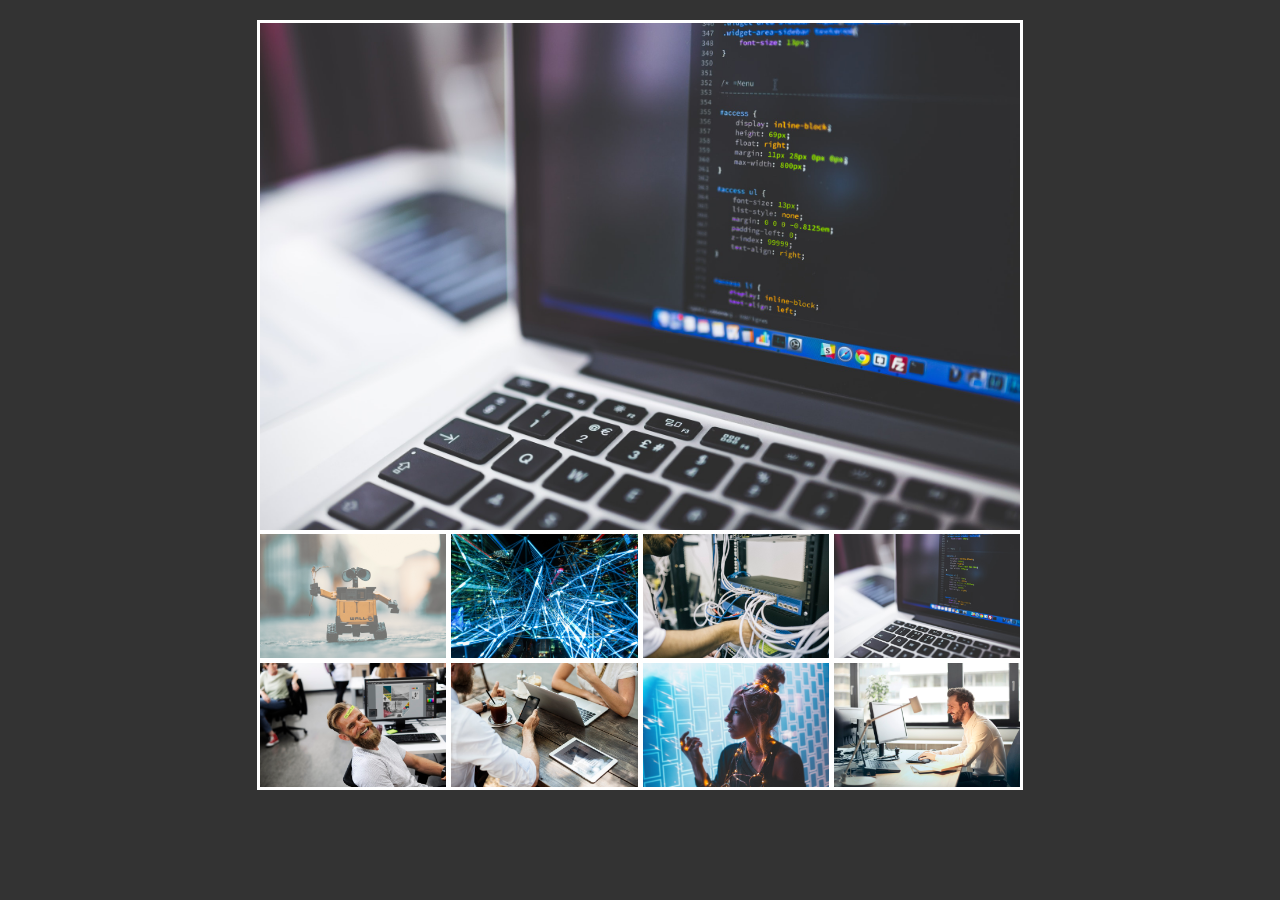
<file: Client/index.html>
<!DOCTYPE html>
<html lang="en">
<head>
    <meta charset="UTF-8">
    <meta name="viewport" content="width=device-width, initial-scale=1.0"/>
    <title>My Gallery</title>
    <link rel="stylesheet" href="style.css"/>
</head>
<body>
    <div class="container">
        <div class="main-img">
            <img src="img/img1.jpeg" id="current"/>
        </div>
        <div class="imgs">
            <img src="img/img2.jpeg"/>
            <img src="img/img3.jpeg"/>
            <img src="img/img4.jpeg"/>
            <img src="img/img5.jpeg"/>
            <img src="img/img6.jpeg"/>
            <img src="img/img7.jpeg"/>
            <img src="img/img8.jpeg"/>
            <img src="img/img9.jpeg"/>
        </div>
    </div>
    <script src="script.js"></script>
</body>
</html>
</file>
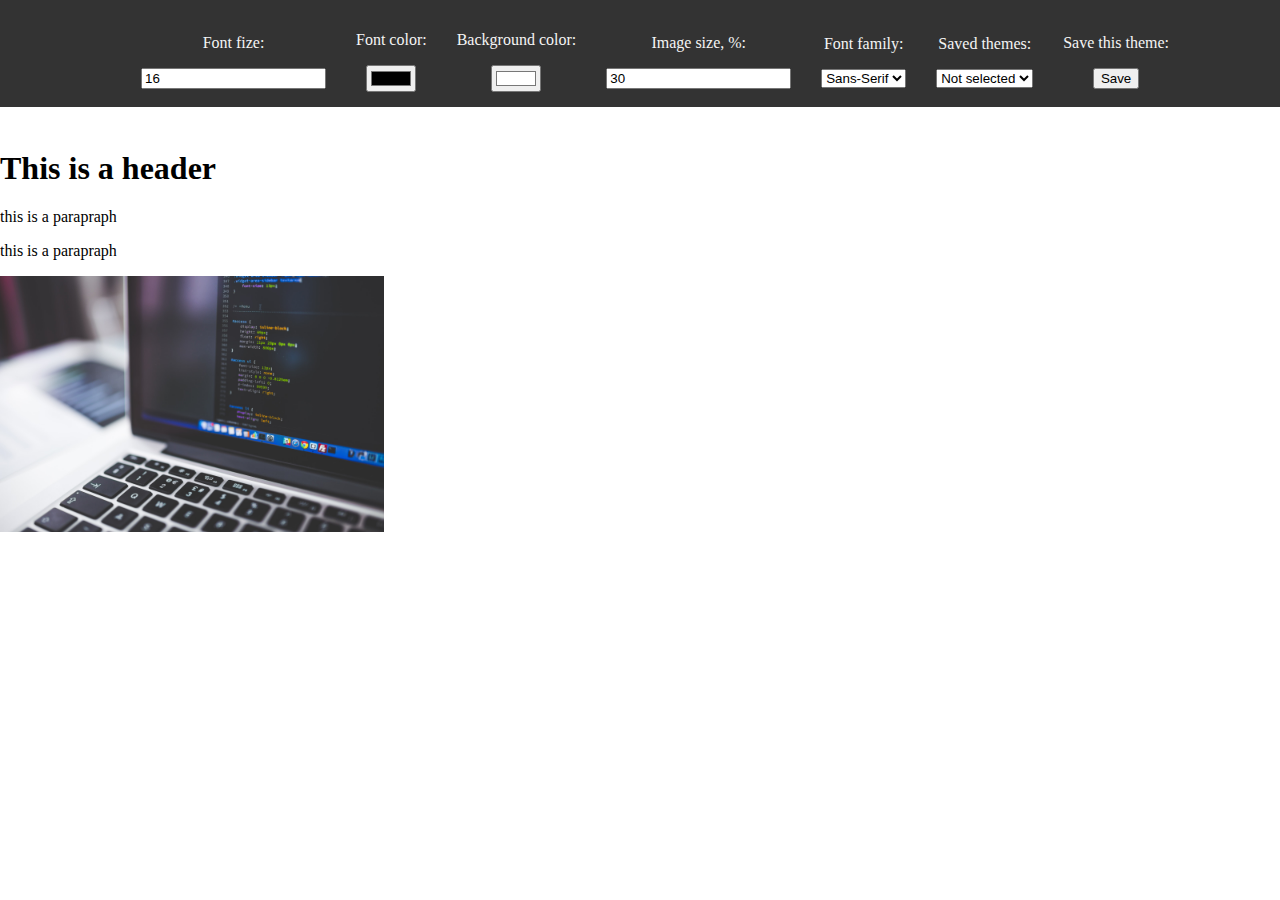
<file: Server/index.html>
<!DOCTYPE html>
<html lang="en">
    <head>
        <meta charset="UTF-8">
        <title>Theme App</title>
        <link href="style.css" rel="stylesheet">
    </head>
    <body>
        <div class="panel">
            <div class="elem size">
                <p>Font fize:</p>
                <input type="number" value="16">
            </div>
            <div class="elem color">
                <p>Font color:</p>
                <input type="color">
            </div>
            <div class="elem back-color">
                <p>Background color:</p>
                <input type="color" value="#ffffff">
            </div>
            <div class="elem img">
                <p>Image size, %:</p>
                <input type="number" value="30">
            </div>
            <div class="elem font-family">
                <p>Font family:</p>
                <select>
                    <option selected value="sans-serif">Sans-Serif</option>
                    <option value="Andalus" style="font-family: Andalus">Andalus</option>
                    <option value="Impact" style="font-family: Impact">Impact</option>
                    <option value="Georgia" style="font-family: Georgia">Georgia</option>
                    <option value="Consolas" style="font-family: Consolas">Consolas</option>
                </select>
            </div>
            <div class="elem theme">
                <p>Saved themes:</p>
                <select>
                    <option selected disabled value="none">Not selected</option>
                </select>
            </div>
            <div class="elem save">
                <p>Save this theme:</p>
                <button>Save</button>
            </div>
        </div>
        <main>
            <h1>This is a header</h1>
            <p>this is a parapraph</p>
            <p>this is a parapraph</p>
            <img src="./img1.jpeg" width="30%"/>
        </main>
        <script src="script.js"></script>
    </body>
</html>
</file>
<file: Client/style.css>
body {
    margin: 20px;
    padding: 0;
    background-color: #333;
}

.container {
    max-width: 760px;
    margin: auto;
    border: #fff solid 3px;
    background-color: #fff;
}

.main-img img, .imgs img {
    width: 100%;
}

.imgs img {
    cursor: pointer;
}

.imgs {
    display: grid;
    grid-template-columns: repeat(4, 1fr);
    grid-gap: 5px;
}

@keyframes change {
    to {
        opacity: 1;
    }
}

.fade-in {
    opacity: 0;
    animation: change 0.4s ease-in 1 forwards;
}
</file>
<file: Server/style.css>
body {
    margin: 0;
    padding: 0;
    height: 100%;
    width: 100%;
}

img {
    transition: all 0.1s ease;
}

.panel {
    display: flex;
    flex-wrap: wrap;
    justify-content: center;
    flex-direction: row;
    padding: 15px;
    align-items: center;
    position: fixed;
    background-color: #333333;
    width: 100%;
    margin-top: 0;
    top: 0;
    color: whitesmoke;
}

main {
    margin-top: 150px;
    height: 100%;
}

.elem {
    display: flex;
    flex-direction: column;
    align-items: center;
    justify-content: center;
    margin: auto 15px;
}
</file>
